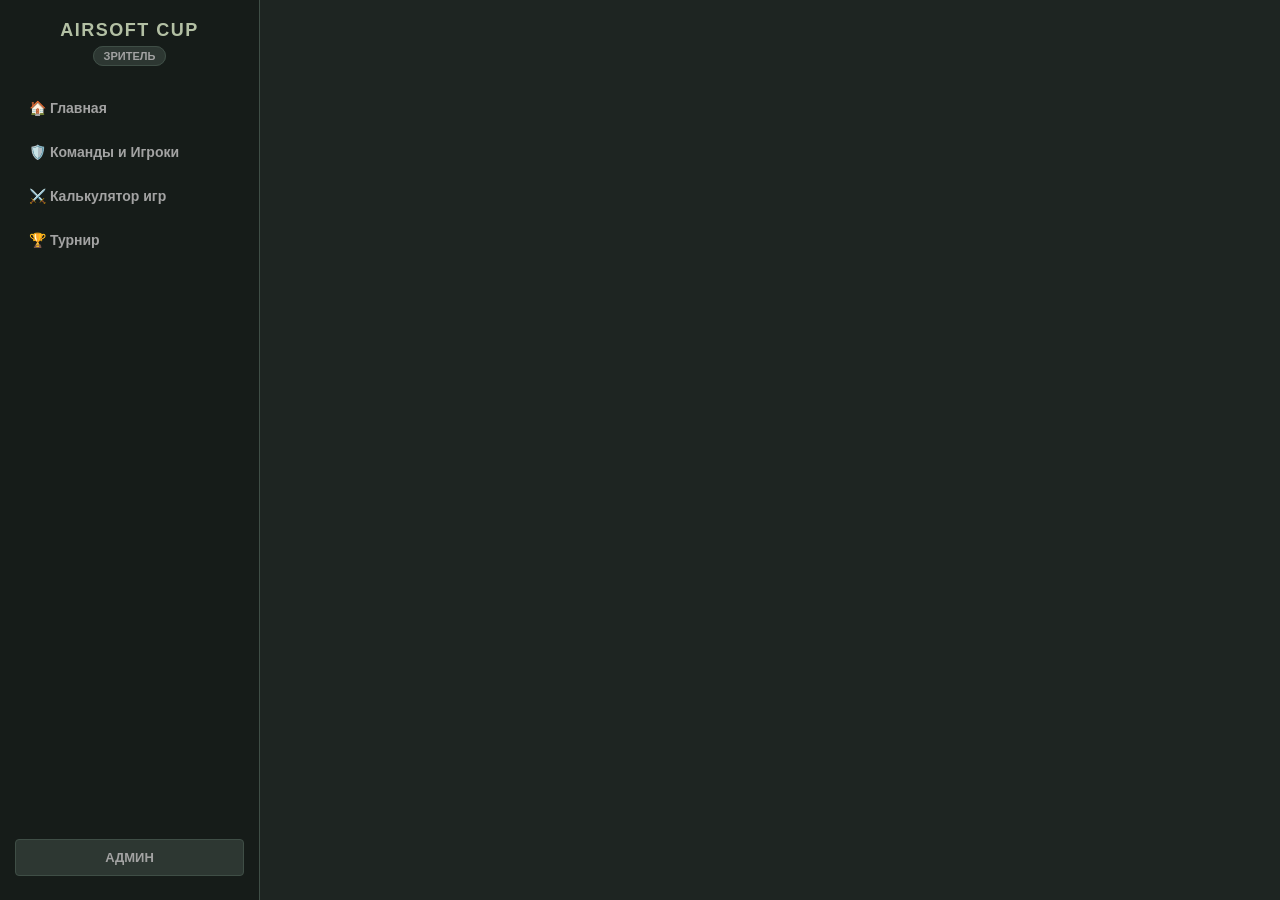
<file: index.html>
﻿<!DOCTYPE html>
<html lang="ru">
<head>
    <meta charset="UTF-8">
    <meta name="viewport" content="width=device-width, initial-scale=1.0, maximum-scale=1.0, user-scalable=no">
    <title>Страйкбол: Турнирный Менеджер</title>
    <link rel="stylesheet" href="style.css">
</head>
<body>

    <!-- ГЛАВНЫЙ КОНТЕЙНЕР ПРИЛОЖЕНИЯ -->
    <div class="app-layout">
        
        <!-- ЛЕВОЕ НАВИГАЦИОННОЕ МЕНЮ -->
        <div class="side-navigation">
            <div class="nav-header">
                <h2>AIRSOFT CUP</h2>
                <div class="role-badge-container">
                    <span id="adminStatusText">Зритель</span>
                </div>
            </div>
            
            <div class="menu-group">
                <button class="menu-item active" onclick="switchTab('main-tab', this)">🏠 Главная</button>
                <button class="menu-item" onclick="switchTab('rating-tab', this)">🛡️ Команды и Игроки</button>
                <button class="menu-item" onclick="switchTab('matches-tab', this)">⚔️ Калькулятор игр</button>
                <!-- ТУРНИР ВСТРОЕН В МЕНЮ КАК ВКЛАДКА -->
                <button class="menu-item" onclick="switchTab('bracket-tab', this); loadTournamentData();">🏆 Турнир</button>
            </div>

            <div class="nav-footer">
                <button id="authBtn" onclick="handleAuthClick()">Админ</button>
            </div>
        </div>

        <!-- ЦЕНТРАЛЬНЫЙ БЛОК КОНТЕНТА -->
        <div class="main-content-area">
            
            <!-- ВКЛАДКА 1: ГЛАВНАЯ СТРАНИЦА -->
            <div id="main-tab" class="tab-content">
                <h1>О проекте</h1>
                <div class="full-section text-content-card">
                    <p>Добро пожаловать в <strong>Страйкбольный Турнирный Менеджер</strong> — специализированную экосистему для автоматизации учета результатов, ведения рейтингов и контроля тактических ограничений на военно-тактических соревнованиях.</p>
                    
                    <h3>Назначение системы:</h3>
                    <ul>
                        <li>✓ Автоматический расчет турнирных очков кругового этапа.</li>
                        <li>✓ Живой подсчет индивидуального K/D (Kill/Death Ratio) бойцов.</li>
                        <li>✓ Учет уникальных ролей с жестким лимитом специалистов в команде.</li>
                        <li>✓ Интерактивное сквозное онлайн-табло кубка с автогенерацией финалов.</li>
                    </ul>

                    <div class="authors-block">
                        <h3>Разработчики проекта:</h3>
                        <div class="author-badge">
                            <span class="author-icon">⚡</span>
                            <div>
                                <div class="author-name">Эдгар</div>
                                <div class="author-callsign">Позывной: <b>Axelon</b></div>
                            </div>
                        </div>
                        <div class="author-badge">
                            <span class="author-icon">🛠️</span>
                            <div>
                                <div class="author-name">Сергей</div>
                                <div class="author-callsign">Позывной: <b>Мастер</b></div>
                            </div>
                        </div>
                    </div>
                </div>
            </div>
                        <!-- ВКЛАДКА 4: ТУРНИР (КРУГОВОЙ ОТБОР НА 4 КОМАНДЫ + ПЛЕЙ-ОФФ) -->
            <div id="bracket-tab" class="tab-content">
                <h1>Tactical Tournament Board</h1>
                <p class="info-text">Выберите 4 команды справа. Сетка отборочного тура сформируется автоматически.</p>
                
                <div style="width:100%; display:flex; justify-content: space-between; margin-bottom:15px; gap: 10px;">
                    <button onclick="loadTournamentData()" style="background:#4a5d52; color:white; border:none; padding:8px 15px; font-weight:bold; cursor:pointer; border-radius:4px; width: auto;">🔄 Обновить сетку</button>
                    <button onclick="clearBracketTables()" class="clear-btn admin-only" style="margin: 0; width: auto; padding: 8px 15px;">❌ Очистить весь турнир</button>
                </div>

                <!-- ДВУХКОЛОНОЧНЫЙ МАКЕТ: СЕТКА СЛЕВА, УПРАВЛЕНИЕ КОМАНДАМИ СПРАВА -->
                <div class="tournament-layout-wrapper">
                    
                    <!-- ЛЕВАЯ КОЛОНКА: СЕТКА МАТЧЕЙ -->
                    <div class="bracket-row-layout">
                        
                        <!-- ОТБОР: ТУР 1 -->
                        <div class="stage-column">
                            <div class="group-title">Отборочный тур — Тур 1</div>
                            <!-- Игра 1: A vs B -->
                            <div class="matchup-card">
                                <div class="team-row admin-controls"><span class="slot-lbl">A:</span><input type="text" id="select-ga1-t1" readonly><input type="number" id="score-ga1-t1" placeholder="0" onchange="saveSelectionToCloud('ga1', 1)"></div>
                                <div class="team-row admin-controls"><span class="slot-lbl">B:</span><input type="text" id="select-ga1-t2" readonly><input type="number" id="score-ga1-t2" placeholder="0" onchange="saveSelectionToCloud('ga1', 2)"></div>
                                <div class="team-row viewer-row"><span class="viewer-text" id="view-ga1-t1">Команда A</span><span class="viewer-score-box" id="score-view-ga1-t1">-</span></div>
                                <div class="team-row viewer-row"><span class="viewer-text" id="view-ga1-t2">Команда B</span><span class="viewer-score-box" id="score-view-ga1-t2">-</span></div>
                                <button class="action-btn admin-controls" id="btn-ga1" onclick="executeCupMatch('ga1')">Записать матч</button>
                            </div>
                            <!-- Игра 2: C vs D -->
                            <div class="matchup-card">
                                <div class="team-row admin-controls"><span class="slot-lbl">C:</span><input type="text" id="select-ga2-t1" readonly><input type="number" id="score-ga2-t1" placeholder="0" onchange="saveSelectionToCloud('ga2', 1)"></div>
                                <div class="team-row admin-controls"><span class="slot-lbl">D:</span><input type="text" id="select-ga2-t2" readonly><input type="number" id="score-ga2-t2" placeholder="0" onchange="saveSelectionToCloud('ga2', 2)"></div>
                                <div class="team-row viewer-row"><span class="viewer-text" id="view-ga2-t1">Команда C</span><span class="viewer-score-box" id="score-view-ga2-t1">-</span></div>
                                <div class="team-row viewer-row"><span class="viewer-text" id="view-ga2-t2">Команда D</span><span class="viewer-score-box" id="score-view-ga2-t2">-</span></div>
                                <button class="action-btn admin-controls" id="btn-ga2" onclick="executeCupMatch('ga2')">Записать матч</button>
                            </div>
                        </div>

                        <!-- ОТБОР: ТУР 2 -->
                        <div class="stage-column">
                            <div class="group-title">Отборочный тур — Тур 2</div>
                            <!-- Игра 3: A vs C -->
                            <div class="matchup-card">
                                <div class="team-row admin-controls"><span class="slot-lbl">A:</span><input type="text" id="select-gb1-t1" readonly><input type="number" id="score-gb1-t1" placeholder="0" onchange="saveSelectionToCloud('gb1', 1)"></div>
                                <div class="team-row admin-controls"><span class="slot-lbl">C:</span><input type="text" id="select-gb1-t2" readonly><input type="number" id="score-gb1-t2" placeholder="0" onchange="saveSelectionToCloud('gb1', 2)"></div>
                                <div class="team-row viewer-row"><span class="viewer-text" id="view-gb1-t1">Команда A</span><span class="viewer-score-box" id="score-view-gb1-t1">-</span></div>
                                <div class="team-row viewer-row"><span class="viewer-text" id="view-gb1-t2">Команда C</span><span class="viewer-score-box" id="score-view-gb1-t2">-</span></div>
                                <button class="action-btn admin-controls" id="btn-gb1" onclick="executeCupMatch('gb1')">Записать матч</button>
                            </div>
                            <!-- Игра 4: B vs D -->
                            <div class="matchup-card">
                                <div class="team-row admin-controls"><span class="slot-lbl">B:</span><input type="text" id="select-gb2-t1" readonly><input type="number" id="score-gb2-t1" placeholder="0" onchange="saveSelectionToCloud('gb2', 1)"></div>
                                <div class="team-row admin-controls"><span class="slot-lbl">D:</span><input type="text" id="select-gb2-t2" readonly><input type="number" id="score-gb2-t2" placeholder="0" onchange="saveSelectionToCloud('gb2', 2)"></div>
                                <div class="team-row viewer-row"><span class="viewer-text" id="view-gb2-t1">Команда B</span><span class="viewer-score-box" id="score-view-gb2-t1">-</span></div>
                                <div class="team-row viewer-row"><span class="viewer-text" id="view-gb2-t2">Команда D</span><span class="viewer-score-box" id="score-view-gb2-t2">-</span></div>
                                <button class="action-btn admin-controls" id="btn-gb2" onclick="executeCupMatch('gb2')">Записать матч</button>
                            </div>
                        </div>

                        <!-- ОТБОР: ТУР 3 -->
                        <div class="stage-column">
                            <div class="group-title">Отборочный тур — Тур 3</div>
                            <!-- Игра 5: A vs D -->
                            <div class="matchup-card">
                                <div class="team-row admin-controls"><span class="slot-lbl">A:</span><input type="text" id="select-gc1-t1" readonly><input type="number" id="score-gc1-t1" placeholder="0" onchange="saveSelectionToCloud('gc1', 1)"></div>
                                <div class="team-row admin-controls"><span class="slot-lbl">D:</span><input type="text" id="select-gc1-t2" readonly><input type="number" id="score-gc1-t2" placeholder="0" onchange="saveSelectionToCloud('gc1', 2)"></div>
                                <div class="team-row viewer-row"><span class="viewer-text" id="view-gc1-t1">Команда A</span><span class="viewer-score-box" id="score-view-gc1-t1">-</span></div>
                                <div class="team-row viewer-row"><span class="viewer-text" id="view-gc1-t2">Команда D</span><span class="viewer-score-box" id="score-view-gc1-t2">-</span></div>
                                <button class="action-btn admin-controls" id="btn-gc1" onclick="executeCupMatch('gc1')">Записать матч</button>
                            </div>
                            <!-- Игра 6: B vs C -->
                            <div class="matchup-card">
                                <div class="team-row admin-controls"><span class="slot-lbl">B:</span><input type="text" id="select-gc2-t1" readonly><input type="number" id="score-gc2-t1" placeholder="0" onchange="saveSelectionToCloud('gc2', 1)"></div>
                                <div class="team-row admin-controls"><span class="slot-lbl">C:</span><input type="text" id="select-gc2-t2" readonly><input type="number" id="score-gc2-t2" placeholder="0" onchange="saveSelectionToCloud('gc2', 2)"></div>
                                <div class="team-row viewer-row"><span class="viewer-text" id="view-gc2-t1">Команда B</span><span class="viewer-score-box" id="score-view-gc2-t1">-</span></div>
                                <div class="team-row viewer-row"><span class="viewer-text" id="view-gc2-t2">Команда C</span><span class="viewer-score-box" id="score-view-gc2-t2">-</span></div>
                                <button class="action-btn admin-controls" id="btn-gc2" onclick="executeCupMatch('gc2')">Записать матч</button>
                            </div>
                        </div>
                        <!-- ПОЛУФИНАЛЫ -->
                        <div class="stage-column">
                            <div class="group-title" style="background: #3f4e46;">Полуфиналы</div>
                            <!-- Полуфинал 1: 1 место против 2 места -->
                            <div class="matchup-card" style="border-color: #556b2f;">
                                <div class="sf-tag">ПФ 1 (1 место vs 2 место)</div>
                                <div class="team-row admin-controls"><span class="slot-lbl">#1:</span><input type="text" id="select-sf1-t1" readonly><input type="number" id="score-sf1-t1" placeholder="0" onchange="saveSelectionToCloud('sf1', 1)"></div>
                                <div class="team-row admin-controls"><span class="slot-lbl">#2:</span><input type="text" id="select-sf1-t2" readonly><input type="number" id="score-sf1-t2" placeholder="0" onchange="saveSelectionToCloud('sf1', 2)"></div>
                                <div class="team-row viewer-row"><span class="viewer-text" id="view-sf1-t1">1-е место отбора</span><span class="viewer-score-box" id="score-view-sf1-t1">-</span></div>
                                <div class="team-row viewer-row"><span class="viewer-text" id="view-sf1-t2">2-е место отбора</span><span class="viewer-score-box" id="score-view-sf1-t2">-</span></div>
                                <button class="action-btn admin-controls" id="btn-sf1" onclick="executeCupMatch('sf1')">Записать матч</button>
                            </div>
                            <!-- Полуфинал 2: 3 место против 4 места -->
                            <div class="matchup-card" style="border-color: #556b2f;">
                                <div class="sf-tag">ПФ 2 (3 место vs 4 место)</div>
                                <div class="team-row admin-controls"><span class="slot-lbl">#3:</span><input type="text" id="select-sf2-t1" readonly><input type="number" id="score-sf2-t1" placeholder="0" onchange="saveSelectionToCloud('sf2', 1)"></div>
                                <div class="team-row admin-controls"><span class="slot-lbl">#4:</span><input type="text" id="select-sf2-t2" readonly><input type="number" id="score-sf2-t2" placeholder="0" onchange="saveSelectionToCloud('sf2', 2)"></div>
                                <div class="team-row viewer-row"><span class="viewer-text" id="view-sf2-t1">3-е место отбора</span><span class="viewer-score-box" id="score-view-sf2-t1">-</span></div>
                                <div class="team-row viewer-row"><span class="viewer-text" id="view-sf2-t2">4-е место отбора</span><span class="viewer-score-box" id="score-view-sf2-t2">-</span></div>
                                <button class="action-btn admin-controls" id="btn-sf2" onclick="executeCupMatch('sf2')">Записать матч</button>
                            </div>
                        </div>

                        <!-- ФИНАЛЫ -->
                        <div class="stage-column">
                            <div class="group-title" style="background: #343a40;">Финальные матчи</div>
                            <!-- Игра за 3 место: проигравшие в ПФ1 и ПФ2 -->
                            <div class="matchup-card" style="border-color: #4a5d52;">
                                <div class="sf-tag" style="color: #a3a3a3;">Матч за Бронзу (3-е место)</div>
                                <div class="team-row admin-controls"><span class="slot-lbl">Пр1:</span><input type="text" id="select-m3-t1" readonly><input type="number" id="score-m3-t1" placeholder="0" onchange="saveSelectionToCloud('m3', 1)"></div>
                                <div class="team-row admin-controls"><span class="slot-lbl">Пр2:</span><input type="text" id="select-m3-t2" readonly><input type="number" id="score-m3-t2" placeholder="0" onchange="saveSelectionToCloud('m3', 2)"></div>
                                <div class="team-row viewer-row"><span class="viewer-text" id="view-m3-t1">Проигравший ПФ 1</span><span class="viewer-score-box" id="score-view-m3-t1">-</span></div>
                                <div class="team-row viewer-row"><span class="viewer-text" id="view-m3-t2">Проигравший ПФ 2</span><span class="viewer-score-box" id="score-view-m3-t2">-</span></div>
                                <button class="action-btn admin-controls" id="btn-m3" onclick="executeCupMatch('m3')">Записать матч</button>
                            </div>
                            <!-- Гранд-Финал: победители ПФ1 и ПФ2 -->
                            <div class="matchup-card" style="border-color: #d97706;">
                                <div class="sf-tag" style="color: #eccc68;">Гранд-Финал (1-е место)</div>
                                <div class="team-row admin-controls"><span class="slot-lbl">Поб1:</span><input type="text" id="select-gf-t1" readonly><input type="number" id="score-gf-t1" placeholder="0" onchange="saveSelectionToCloud('gf', 1)"></div>
                                <div class="team-row admin-controls"><span class="slot-lbl">Поб2:</span><input type="text" id="select-gf-t2" readonly><input type="number" id="score-gf-t2" placeholder="0" onchange="saveSelectionToCloud('gf', 2)"></div>
                                <div class="team-row viewer-row"><span class="viewer-text" id="view-gf-t1">Победитель ПФ 1</span><span class="viewer-score-box" id="score-view-gf-t1">-</span></div>
                                <div class="team-row viewer-row"><span class="viewer-text" id="view-gf-t2">Победитель ПФ 2</span><span class="viewer-score-box" id="score-view-gf-t2">-</span></div>
                                <button class="action-btn admin-controls" id="btn-gf" onclick="executeCupMatch('gf')">Записать матч</button>
                            </div>
                        </div>
                    </div> <!-- Конец .bracket-row-layout -->

                    <!-- ПРАВАЯ КОЛОНКА: СЛОТЫ РАСПРЕДЕЛЕНИЯ КОМАНД A, B, C, D -->
                    <div class="tournament-sidebar-panel admin-only">
                        <div class="sidebar-header">⚙️ Назначение слотов</div>
                        <p class="sidebar-info-text">Выберите четыре команды для автоматического построения сетки:</p>
                        
                        <div class="slot-input-group">
                            <label>Команда A</label>
                            <select id="slot-team-A" onchange="saveSlotsToCloud()"></select>
                        </div>
                        <div class="slot-input-group">
                            <label>Команда B</label>
                            <select id="slot-team-B" onchange="saveSlotsToCloud()"></select>
                        </div>
                        <div class="slot-input-group">
                            <label>Команда C</label>
                            <select id="slot-team-C" onchange="saveSlotsToCloud()"></select>
                        </div>
                        <div class="slot-input-group">
                            <label>Команда D</label>
                            <select id="slot-team-D" onchange="saveSlotsToCloud()"></select>
                        </div>
                    </div>
                </div> <!-- Конец .tournament-layout-wrapper -->

                <!-- НИЖНЯЯ ПАНЕЛЬ ИТОГОВ И ЖИВЫХ ОЧКОВ КУБКА -->
                <div class="bottom-results-layout">
                    <div class="bottom-section">
                        <h3 style="color: #b3c0a4; font-size: 14px;">📊 Очки команд в отборочном туре</h3>
                        <ul id="cupGroupLeaderboard" class="cup-table-list">
                            <li style="background:transparent; text-align:center; color:#a3a3a3; padding:10px;">Назначьте команды и сыграйте матчи для расчета очков</li>
                        </ul>
                    </div>

                    <div class="bottom-section" style="border-color: #d97706;">
                        <h3 style="color: #b3c0a4; font-size: 14px;">🏆 Пьедестал почета кубка</h3>
                        <div class="podium-box-row">
                            <div class="place-box place-1">
                                <div class="place-lbl">1 Место</div>
                                <div class="place-team" id="podium-1">🥇 Ожидание...</div>
                            </div>
                            <div class="place-box place-2">
                                <div class="place-lbl">2 Место</div>
                                <div class="place-team" id="podium-2">🥈 Ожидание...</div>
                            </div>
                            <div class="place-box place-3">
                                <div class="place-lbl">3 Место</div>
                                <div class="place-team" id="podium-3">🥉 Ожидание...</div>
                            </div>
                        </div>
                    </div>
                </div>
            </div> <!-- Закрываем #bracket-tab -->


            <!-- ВКЛАДКА 2: РЕЙТИНГ И УПРАВЛЕНИЕ -->
            <div id="rating-tab" class="tab-content">
                <h1>Управление турниром</h1>
                <div class="container">
                    <!-- УПРАВЛЕНИЕ КОМАНДАМИ -->
                    <div class="section">
                        <h2>Команды и Рейтинг</h2>
                        <div class="form-group admin-only">
                            <input type="text" id="teamName" placeholder="Название команды">
                            <button onclick="addTeam()">Добавить команду</button>
                        </div>
                        
                        <div class="stats-header">
                            <span class="hdr-rank">№</span>
                            <span class="hdr-team">Команда</span>
                            <span class="hdr-stats">В-Н-П</span>
                            <span class="hdr-score">Очки</span>
                            <span class="hdr-action admin-only-cell"></span>
                        </div>
                        <ul id="teamsList"></ul>
                    </div>

                    <!-- УПРАВЛЕНИЕ ИГРОКАМИ -->
                    <div class="section">
                        <h2>Игроки и Роли</h2>
                        <div class="form-group admin-only">
                            <input type="text" id="playerName" placeholder="Имя нового игрока">
                            <button onclick="addPlayer()">Добавить игрока</button>
                        </div>
                        <ul id="playersList"></ul>
                    </div>
                </div>
            </div>
            <!-- ВКЛАДКА 3: РЕЗУЛЬТАТЫ И КАЛЬКУЛЯТОР -->
            <div id="matches-tab" class="tab-content">
                <h1 id="matchSectionTitle">Результаты матчей</h1>
                <div class="full-section">
                    <p class="info-text">Правила начисления: Победа = 2 очка, Ничья = 1 очко, Поражение = 0 очков.</p>
                    
                    <div class="match-scoreboard-row admin-only-flex">
                        <div class="scoreboard-team left-side">
                            <div class="team-logo-box" id="logo-match-1">★</div>
                            <select id="matchTeam1" onchange="updateMatchLogos()"></select>
                        </div>
                        
                        <div class="scoreboard-score-block">
                            <input type="number" id="score1" class="score-input" placeholder="0" min="0">
                            <span class="vs-label">вс</span>
                            <input type="number" id="score2" class="score-input" placeholder="0" min="0">
                        </div>
                        
                        <div class="scoreboard-team right-side">
                            <select id="matchTeam2" onchange="updateMatchLogos()"></select>
                            <div class="team-logo-box" id="logo-match-2">★</div>
                        </div>
                    </div>
                    
                    <button onclick="recordMatch()" class="save-match-btn admin-only">Записать игру</button>
                    
                    <h2 class="history-title">История игр</h2>
                    <div id="historyList"></div>
                    <button onclick="clearHistory()" class="clear-btn admin-only">Очистить историю игр</button>
                </div>
            </div>

        </div> <!-- Закрываем .main-content-area -->
    </div> <!-- Закрываем .app-layout -->
    <!-- МОДАЛЬНОЕ ОКНО АВТОРИЗАЦИИ АДМИНИСТРАТОРА -->
    <div id="authModal" class="modal">
        <div class="modal-content">
            <h3>Вход в панель админа</h3>
            <div class="form-group">
                <input type="text" id="authLogin" placeholder="Логин">
                <input type="password" id="authPassword" placeholder="Пароль">
                <button onclick="submitLogin()" style="margin-top: 10px;">Войти</button>
            </div>
            <button onclick="closeAuthModal()" class="close-modal-btn">Отмена</button>
        </div>
    </div>

    <!-- МОДАЛЬНОЕ ОКНО ДЛЯ ЛОГОТИПОВ КОМАНД -->
    <div id="logoModal" class="modal">
        <div class="modal-content">
            <h3 id="modalTeamName">Управление логотипом</h3>
            <div id="modalAddArea">
                <input type="text" id="newLogoUrl" placeholder="Вставьте ссылку на картинку или имя файла">
                <button onclick="saveModalLogo()">Добавить логотип</button>
            </div>
            <div id="modalEditArea" style="display: none;">
                <input type="text" id="editLogoUrl" placeholder="Новая ссылка на картинку">
                <div class="modal-btn-row">
                    <button onclick="saveModalLogo()" style="background: #d97706;">Изменить</button>
                    <button onclick="deleteModalLogo()" style="background: #991b1b; color: white;">Удалить логотип</button>
                </div>
            </div>
            <button onclick="closeModal()" class="close-modal-btn">Закрыть</button>
        </div>
    </div>

    <!-- МОДАЛЬНОЕ ОКНО ДЛЯ СТАТИСТИКИ ИГРОКОВ -->
    <div id="playerStatsModal" class="modal">
        <div class="modal-content">
            <h3 id="modalPlayerName">Статистика бойца</h3>
            
            <div class="stat-control-row">
                <span>Убийства (K):</span>
                <input type="number" id="input-kills" min="0" style="width: 80px; text-align: center; margin: 0;">
            </div>
            
            <div class="stat-control-row">
                <span>Смерти (D):</span>
                <input type="number" id="input-deaths" min="0" style="width: 80px; text-align: center; margin: 0;">
            </div>
            
            <div class="stat-control-row">
                <span>Воскрешения (Медик):</span>
                <input type="number" id="input-revives" min="0" style="width: 80px; text-align: center; margin: 0;">
            </div>
            
            <div class="stat-control-row">
                <span>Подрывы (Инженер):</span>
                <input type="number" id="input-bombs" min="0" style="width: 80px; text-align: center; margin: 0;">
            </div>
            
            <div class="modal-btn-row" style="margin-top: 20px;">
                <button id="modalStatSaveBtn" onclick="savePlayerStats()" style="background: #d97706;">Сохранить</button>
                <button id="modalStatCancelBtn" onclick="closePlayerModal()" style="background: #4a5d52; color: #e2e8f0;">Отмена</button>
            </div>
        </div>
    </div>

    <!-- МОДАЛЬНОЕ ОКНО ДЛЯ ВЫБОРА РОЛИ ИГРОКА -->
    <div id="playerRoleModal" class="modal">
        <div class="modal-content">
            <h3 id="roleModalTitle">Выбор роли бойца</h3>
            <p class="info-text">В одной команде может быть только один Командир, Медик и Инженер.</p>
            <div class="form-group">
                <select id="modalRoleSelect">
                    <option value="Штурмовик">Штурмовик (Патроны)</option>
                    <option value="Командир">Командир (Звезда)</option>
                    <option value="Медик">Медик (Крест)</option>
                    <option value="Инженер">Инженер (Ключ)</option>
                </select>
                <button onclick="savePlayerRole()" style="margin-top: 10px;">Сохранить роль</button>
            </div>
            <button onclick="closeRoleModal()" class="close-modal-btn">Отмена</button>
        </div>
    </div>

     <!-- Загрузка скриптов -->
 <script src="supabase-connect.js"></script>
 <script src="config.js"></script>
 <script src="teams-manager.js"></script>
 <script src="players-manager.js"></script>
 
 <!-- Разделенный блок турнирной доски -->
 <script src="tournament-slots.js"></script>
 <script src="tournament-loader.js"></script>
 <script src="tournament-matches.js"></script>
 <script src="main-renderer.js"></script>
</body>
</html>
</file>
<file: style.css>
body {
    font-family: 'Segoe UI', Tahoma, Geneva, Verdana, sans-serif;
    background: #1e2522;
    color: #e2e8f0;
    margin: 0;
    padding: 0;
}

/* ГЛАВНАЯ СЕТКА ПРИЛОЖЕНИЯ В СТИЛЕ ВК */
.app-layout {
    display: flex;
    min-height: 100vh;
}

/* БОКОВАЯ НАВИГАЦИОННАЯ ПАНЕЛЬ */
.side-navigation {
    width: 260px;
    background: #161c19;
    border-right: 1px solid #3f4e46;
    display: flex;
    flex-direction: column;
    justify-content: space-between;
    flex-shrink: 0;
    position: sticky;
    top: 0;
    height: 100vh;
    box-sizing: border-box;
    padding: 20px 15px;
}

.nav-header h2 {
    color: #b3c0a4;
    font-size: 18px;
    margin: 0 0 5px 0;
    letter-spacing: 1.5px;
    text-align: center;
}

.role-badge-container {
    margin-bottom: 25px;
    text-align: center;
}

#adminStatusText {
    background: #2d3732;
    padding: 3px 10px;
    border-radius: 12px;
    font-size: 11px;
    font-weight: bold;
    color: #a3a3a3;
    text-transform: uppercase;
    border: 1px solid #3f4e46;
}

body.is-admin #adminStatusText {
    color: #d97706;
    border-color: #d97706;
}

.menu-group {
    display: flex;
    flex-direction: column;
    gap: 6px;
    flex: 1;
}

.menu-item {
    width: 100%;
    text-align: left;
    padding: 11px 14px;
    background: transparent;
    border: none;
    color: #a3a3a3;
    font-size: 14px;
    font-weight: 600;
    text-transform: none;
    border-radius: 6px;
    transition: all 0.15s ease;
    margin: 0;
}

.menu-item:hover {
    background: #1e2522;
    color: #e2e8f0;
}

.menu-item.active {
    background: #4a5d52;
    color: #ffffff;
}

.menu-item.bracket-link-btn {
    background: #1a221e;
    color: #b3c0a4;
    border: 1px dashed #3f4e46;
    margin-top: 15px;
}

.menu-item.bracket-link-btn:hover {
    background: #556b2f;
    color: #fff;
    border-color: #556b2f;
}

#authBtn {
    background: #2d3732;
    color: #a3a3a3;
    border: 1px solid #3f4e46;
    padding: 10px;
    font-size: 13px;
}

#authBtn:hover {
    background: #991b1b;
    color: white;
    border-color: #991b1b;
}

body.is-admin #authBtn:hover {
    background: #991b1b;
}

/* ЦЕНТРАЛЬНАЯ ОБЛАСТЬ С КОНТЕНТОМ */
.main-content-area {
    flex: 1;
    padding: 25px 30px;
    box-sizing: border-box;
    overflow-y: auto;
}

/* УПРАВЛЕНИЕ ОТОБРАЖЕНИЕМ ВКЛАДОК */
.tab-content {
    display: none;
}

.tab-content.active {
    display: block;
}

/* КАРТОЧКА С ТЕКСТОМ НА ГЛАВНОЙ */
.text-content-card {
    line-height: 1.6;
    font-size: 15px;
}

.text-content-card ul {
    margin: 15px 0;
    padding-left: 5px;
}

.text-content-card li {
    margin-bottom: 8px;
    color: #b3c0a4;
}

/* БЛОК АВТОРОВ */
.authors-block {
    margin-top: 30px;
    border-top: 1px dashed #3f4e46;
    padding-top: 20px;
}

.author-badge {
    display: flex;
    align-items: center;
    gap: 12px;
    background: #161c19;
    padding: 12px 15px;
    border-radius: 6px;
    margin-top: 10px;
    border: 1px solid #3f4e46;
    max-width: 320px;
}

.author-icon {
    font-size: 20px;
    background: #2d3732;
    width: 36px;
    height: 36px;
    display: flex;
    align-items: center;
    justify-content: center;
    border-radius: 4px;
}

.author-name {
    font-weight: bold;
    font-size: 15px;
    color: #ffffff;
}

.author-callsign {
    font-size: 12px;
    color: #a3a3a3;
}

.author-callsign b {
    color: #d97706;
}
/* БАЗОВЫЕ СТИЛИ СЕКЦИЙ И ФОРМ */
h1, h2, h3 {
    color: #b3c0a4;
    text-transform: uppercase;
    letter-spacing: 1px;
    margin-top: 0;
}

h1 {
    border-bottom: 2px solid #556b2f;
    padding-bottom: 10px;
    font-size: 22px;
}

.container {
    display: flex;
    flex-wrap: wrap;
    gap: 15px;
}

.section {
    background: #2d3732;
    padding: 15px;
    border-radius: 6px;
    flex: 1;
    min-width: 300px;
    border: 1px solid #3f4e46;
}

.full-section {
    background: #2d3732;
    padding: 15px;
    border-radius: 6px;
    border: 1px solid #3f4e46;
}

input, select, button {
    padding: 12px;
    margin: 4px 0;
    width: 100%;
    box-sizing: border-box;
    border-radius: 4px;
    border: 1px solid #4a5d52;
    background: #1a221e;
    color: #f1f2f6;
    font-size: 15px;
}

input:focus, select:focus {
    outline: none;
    border-color: #d97706;
}

button {
    background: #d97706;
    color: #1e2522;
    font-weight: bold;
    cursor: pointer;
    text-transform: uppercase;
    transition: background 0.2s;
}

button:hover { 
    background: #f59e0b; 
}

.delete-btn {
    background: #991b1b;
    color: white;
    border: none;
    padding: 8px 12px;
    cursor: pointer;
    border-radius: 4px;
    width: auto;
    font-size: 13px;
}

.delete-btn:hover { 
    background: #dc2626; 
}

.stats-btn {
    background: #4a5d52;
    color: #e2e8f0;
    border: none;
    padding: 8px 12px;
    cursor: pointer;
    border-radius: 4px;
    width: auto;
    font-size: 14px;
}

.stats-btn:hover { 
    background: #556b2f; 
}

.clear-btn {
    background: #991b1b;
    color: white;
    margin-top: 20px;
    width: 100%;
}

ul { 
    list-style: none; 
    padding: 0; 
}

/* УПРАВЛЕНИЕ ВИДИМОСТЬЮ ДЛЯ ЗРИТЕЛЯ И АДМИНА */
.admin-only, .admin-only-flex, .admin-only-cell {
    display: none !important; 
}
body.is-admin .admin-only { 
    display: block !important; 
}
body.is-admin .admin-only-flex { 
    display: flex !important; 
}
body.is-admin .admin-only-cell { 
    display: table-cell !important; 
}

/* СЕТКА СТАТИСТИКИ КОМАНД */
.stats-header, .team-row-item {
    display: grid;
    grid-template-columns: 30px 3fr 1.2fr 1fr;
    align-items: center;
    gap: 4px;
    padding: 10px 6px;
    border-radius: 4px;
    font-size: 13px;
}

body.is-admin .stats-header, body.is-admin .team-row-item {
    grid-template-columns: 30px 3fr 1.2fr 1fr 45px;
}

.stats-header {
    background: #1a221e;
    color: #b3c0a4;
    font-weight: bold;
    margin-top: 15px;
    border: 1px solid #3f4e46;
    text-align: center;
}

.hdr-team { 
    text-align: left; 
    padding-left: 44px; 
}

#teamsList > li {
    background: #232d28;
    margin-bottom: 6px;
    border-left: 3px solid #556b2f;
    border-radius: 4px;
}

.team-row-item {
    text-align: center; 
}

#playersList li {
    display: flex;
    justify-content: space-between;
    align-items: center;
    background: #232d28;
    margin-bottom: 6px;
    border-left: 3px solid #556b2f;
    padding: 10px;
    border-radius: 4px;
}

.team-main-cell { 
    display: flex; 
    align-items: center; 
    gap: 8px; 
    text-align: left; 
}

.team-name-text {
    font-weight: bold;
    overflow: hidden;
    text-overflow: ellipsis;
    white-space: nowrap;
    max-width: 110px;
    cursor: pointer;
}

.team-name-text:hover { 
    color: #d97706; 
}

.team-roster-box {
    display: none;
    background: #1a221e;
    margin: 0 10px 10px 10px;
    padding: 10px;
    border-radius: 4px;
    border: 1px dashed #4a5d52;
    text-align: left;
    font-size: 12px;
}

.team-roster-box.active { 
    display: block; 
}

.roster-title { 
    color: #b3c0a4; 
    font-weight: bold; 
    margin-bottom: 6px; 
    text-transform: uppercase; 
    font-size: 11px; 
}

.roster-member-item { 
    display: flex; 
    align-items: center; 
    gap: 6px; 
    padding: 6px 0; 
    border-bottom: 1px solid #2d3732; 
}

.team-logo-box {
    width: 32px; 
    height: 32px; 
    background: #1a221e; 
    border: 1px solid #4a5d52;
    border-radius: 4px; 
    display: inline-flex; 
    align-items: center; 
    justify-content: center;
    font-size: 14px; 
    color: #b3c0a4; 
    overflow: hidden; 
    flex-shrink: 0;
}

#teamsList .team-logo-box { 
    cursor: pointer; 
}

body:not(.is-admin) #teamsList .team-logo-box {
    cursor: default; 
}

.team-logo-box img { 
    width: 100%; 
    height: 100%; 
    object-fit: cover; 
}

.role-icon-svg { 
    width: 16px; 
    height: 16px; 
    fill: #ffffff; 
    margin-left: 6px; 
    vertical-align: middle; 
    display: inline-block; 
}

.player-name-clickable { 
    font-weight: bold; 
    display: inline-flex; 
    align-items: center; 
}

body.is-admin .player-name-clickable { 
    cursor: pointer; 
}

body.is-admin .player-name-clickable:hover { 
    color: #d97706; 
}

.rank-badge { 
    background: #556b2f; 
    color: white; 
    font-weight: bold; 
    padding: 4px 0; 
    border-radius: 4px;
    font-size: 13px; 
    width: 100%; 
    text-align: center; 
}

.player-meta-box { 
    display: flex; 
    flex-direction: column; 
    gap: 2px; 
}

.player-mini-stats { 
    font-size: 11px; 
    color: #a3a3a3; 
    font-family: monospace; 
}

/* КАЛЬКУЛЯТОР МАТЧЕЙ */
.match-scoreboard-row {
    display: flex; 
    align-items: center; 
    justify-content: space-between; 
    gap: 15px;
    margin: 25px 0; 
    background: #1a221e; 
    padding: 15px; 
    border-radius: 6px; 
    border: 1px solid #3f4e46;
}

.scoreboard-team { 
    display: flex; 
    align-items: center; 
    gap: 10px; 
    flex: 2; 
}

.scoreboard-team.left-side { 
    justify-content: flex-start; 
}

.scoreboard-team.right-side { 
    justify-content: flex-end; 
}

.scoreboard-team select { 
    max-width: 180px; 
    margin: 0; 
}

.scoreboard-score-block { 
    display: flex; 
    align-items: center; 
    justify-content: center; 
    gap: 10px; 
    flex: 1; 
}

.score-input { 
    width: 65px; 
    display: inline-block; 
    text-align: center; 
    font-size: 20px; 
    font-weight: bold;
    background: #2d3732; 
    border: 1px solid #d97706; 
    margin: 0; 
}

.vs-label { 
    font-weight: bold; 
    color: #d97706; 
    text-transform: uppercase; 
    font-size: 14px; 
}

.save-match-btn { 
    max-width: 320px; 
    display: block; 
    margin: 20px auto; 
}

/* ИСТОРИЯ ИГР КРУГОВОГО ЭТАПА */
.history-title {
    margin-top: 40px; 
    border-top: 1px solid #3f4e46; 
    padding-top: 20px; 
}

.history-row-item {
    display: flex; 
    justify-content: space-between; 
    align-items: center;
    background: #1a221e; 
    padding: 10px 15px; 
    border-radius: 4px; 
    margin-bottom: 6px; 
    border: 1px solid #3f4e46;
}

.history-match-data {
    display: flex; 
    align-items: center; 
    gap: 8px; 
}

.history-mini-logo { 
    width: 18px; 
    height: 18px; 
    object-fit: cover; 
    border-radius: 2px; 
}

.score-badge { 
    background: #2d3732; 
    padding: 2px 8px; 
    border-radius: 4px; 
    font-family: monospace;
    color: #eccc68; 
    font-weight: bold; 
}

.history-time-badge { 
    font-size: 11px; 
    color: #a3a3a3; 
    font-family: monospace; 
}

.info-text { 
    font-size: 13px; 
    color: #a3a3a3; 
    margin: 0 0 15px 0; 
}
/* МОДАЛЬНЫЕ ОКНА */
.modal { 
    display: none; 
    position: fixed; 
    z-index: 3000; 
    left: 0; 
    top: 0; 
    width: 100%; 
    height: 100%;
    background-color: rgba(0,0,0,0.8); 
    align-items: center; 
    justify-content: center; 
}

.modal-content { 
    background: #2d3732; 
    padding: 25px; 
    border: 2px solid #4a5d52; 
    border-radius: 8px;
    width: 92%; 
    max-width: 380px; 
    box-sizing: border-box; 
}

.modal-btn-row { 
    display: flex; 
    gap: 10px; 
}

.close-modal-btn { 
    background: #4a5d52; 
    color: #e2e8f0; 
    margin-top: 15px; 
}

.stat-control-row { 
    display: flex; 
    justify-content: space-between; 
    align-items: center; 
    margin: 14px 0; 
    font-weight: bold; 
}

/* АДАПТИВНОСТЬ ПОД МОБИЛЬНЫЕ (МЕНЮ НАВЕРХ) */
@media screen and (max-width: 768px) {
    .app-layout { 
        flex-direction: column; 
    }
    .side-navigation {
        width: 100%; 
        height: auto; 
        position: relative; 
        border-right: none;
        border-bottom: 1px solid #3f4e46; 
        padding: 12px; 
        gap: 10px;
    }
    .role-badge-container { 
        margin-bottom: 10px; 
    }
    .menu-group { 
        flex-direction: row; 
        flex-wrap: wrap; 
        justify-content: center; 
        gap: 4px; 
    }
    .menu-item { 
        width: auto; 
        font-size: 12px; 
        padding: 8px 10px; 
    }
    .menu-item.bracket-link-btn { 
        margin-top: 0; 
    }
    .nav-footer { 
        width: 100%; 
        text-align: center; 
    }
    #authBtn { 
        width: auto; 
        padding: 6px 15px; 
        display: inline-block; 
    }
    .main-content-area { 
        padding: 15px; 
    }
    .container { 
        flex-direction: column; 
        gap: 15px; 
    }
    .section, .full-section { 
        min-width: 100%; 
        padding: 12px; 
    }
    .match-scoreboard-row { 
        gap: 8px; 
        padding: 10px; 
    }
    .scoreboard-team select { 
        max-width: 95px; 
        padding: 8px; 
        font-size: 13px; 
    }
    .score-input { 
        width: 48px; 
        font-size: 16px; 
        padding: 8px; 
    }
    .stats-header, .team-row-item { 
        grid-template-columns: 25px 2fr 1fr 1fr; 
        font-size: 12px; 
        gap: 2px; 
    }
    body.is-admin .stats-header, body.is-admin .team-row-item { 
        grid-template-columns: 25px 2fr 1fr 1fr 35px; 
    }
    .hdr-team { 
        padding-left: 36px; 
    }
    .team-name-text { 
        max-width: 85px; 
    }
    .history-row-item { 
        flex-direction: column; 
        align-items: flex-start; 
        gap: 4px; 
    }
    #playersList li { 
        flex-direction: column; 
        align-items: flex-start; 
        gap: 12px; 
    }
    #playersList li > div:last-child { 
        width: 100%; 
        justify-content: space-between; 
        display: flex; 
        gap: 5px; 
    }
    #playersList li select { 
        flex: 1; 
    }
    .bottom-results-layout {
        flex-direction: column;
        gap: 15px;
    }
    .podium-box-row {
        flex-direction: column;
        gap: 10px;
    }
}

/* ГОРИЗОНТАЛЬНАЯ СЕТКА ЭТАПОВ КУБКА */
.bracket-row-layout {
    display: flex;
    width: 100%;
    gap: 20px;
    align-items: flex-start;
    overflow-x: auto;
    padding-bottom: 15px;
    margin-top: 15px;
}

.stage-column {
    flex: 1;
    min-width: 240px;
    display: flex;
    gap: 15px;
    flex-direction: column;
}

.group-title {
    text-transform: uppercase;
    color: #b3c0a4;
    font-weight: bold;
    border-bottom: 1px solid #3f4e46;
    margin-bottom: 5px;
    padding: 6px;
    font-size: 13px;
    text-align: center;
    background: #1a221e;
    border-radius: 4px;
}

.matchup-card {
    background: #2d3732;
    border: 1px solid #4a5d52;
    border-radius: 6px;
    padding: 10px;
    display: flex;
    flex-direction: column;
    gap: 8px;
}

.team-row {
    display: flex;
    align-items: center;
    justify-content: space-between;
    gap: 10px;
    min-height: 32px;
}

/* УПРАВЛЕНИЕ ВИДИМОСТЬЮ В КАРТОЧКАХ СЕТКИ */
.matchup-card.admin-controls { 
    display: none !important; 
}
body.is-admin .matchup-card.admin-controls { 
    display: block !important; 
}
body.is-admin .matchup-card .admin-controls.team-row { 
    display: flex !important; 
}
body.is-admin .matchup-card .viewer-row { 
    display: none !important; 
}

/* СТИЛИ ЭЛЕМЕНТОВ СЕТКИ */
.matchup-card select { 
    flex: 1; 
    font-weight: bold; 
    font-size: 13px; 
    padding: 6px; 
    margin: 0; 
}
.matchup-card input[type="number"] { 
    width: 48px; 
    text-align: center; 
    font-weight: bold; 
    border-color: #d97706; 
    padding: 6px; 
    margin: 0; 
}
.viewer-text, .viewer-score-box { 
    font-weight: bold; 
    font-size: 14px; 
    color: #e2e8f0; 
}
.viewer-score-box {
    background: #1a221e;
    padding: 2px 8px;
    border-radius: 4px;
    color: #eccc68;
    font-family: monospace;
    min-width: 15px;
    text-align: center;
}

/* КНОПКА СЫГРАТЬ МАТЧ В СЕТКЕ */
button.action-btn {
    background: #d97706;
    color: #1e2522;
    font-weight: bold;
    cursor: pointer;
    text-transform: uppercase;
    font-size: 10px;
    width: 100%;
    border: none;
    padding: 8px;
    margin-top: 2px;
}
button.action-btn:hover { 
    background: #f59e0b; 
}
button.action-btn:disabled { 
    background: #4a5d52; 
    color: #a3a3a3; 
    cursor: default; 
}

/* НИЖНИЙ БЛОК РЕЗУЛЬТАТОВ КУБКА */
.bottom-results-layout {
    display: flex;
    width: 100%;
    gap: 30px;
    margin-top: 25px;
    border-top: 2px dashed #3f4e46;
    padding-top: 25px;
}

.bottom-results-layout .bottom-section {
    flex: 1;
    background: #161c19;
    border: 1px solid #3f4e46;
    border-radius: 8px;
    padding: 20px;
    box-sizing: border-box;
}

/* ВЕРТИКАЛЬНЫЙ ПОРЯДОК МЕСТ НА ПЬЕДЕСТАЛЕ */
.podium-box-row {
    display: flex;
    flex-direction: column;
    gap: 12px;
    margin-top: 15px;
}

.place-box {
    display: flex;
    align-items: center;
    gap: 15px;
    background: #2d3732;
    padding: 14px 20px;
    border-radius: 6px;
    border: 1px solid #3f4e46;
    transition: transform 0.2s;
}

.place-box:hover {
    transform: translateX(5px);
}

/* ИЕРАРХИЯ СТИЛЕЙ ПО УБЫВАНИЮ */
.place-1 { 
    border-color: #d97706; 
    background: linear-gradient(90deg, #2d3732 0%, #3a473f 100%);
}
.place-1 .place-team, .place-1 #podium-1 { 
    font-size: 24px;
    font-weight: 800; 
    color: #ffffff; 
}

.place-2 {
    border-color: #94a3b8;
}
.place-2 .place-team, .place-2 #podium-2 { 
    font-size: 19px;
    font-weight: 700; 
    color: #e2e8f0; 
}

.place-3 {
    border-color: #b45309;
}
.place-3 .place-team, .place-3 #podium-3 { 
    font-size: 15px;
    font-weight: 600; 
    color: #cbd5e1; 
}

/* ЦВЕТОВЫЕ ЭФФЕКТЫ ДЛЯ КУБКОВ */
.gold-text { color: #eccc68; text-shadow: 0 0 10px rgba(236,204,104,0.3); }
.silver-text { color: #cbd5e1; text-shadow: 0 0 10px rgba(203,213,225,0.2); }
.bronze-text { color: #f59e0b; }

.cup-icon { 
    font-size: 20px;
    display: inline-flex;
    align-items: center;
}

.place-lbl { 
    font-size: 12px; 
    text-transform: uppercase; 
    color: #b3c0a4; 
    font-weight: bold; 
    min-width: 80px;
}


/* ТАБЛИЦА ОЧКОВ КУБКА */
.cup-table-list li {
    display: flex;
    justify-content: space-between;
    padding: 8px 12px;
    background: #2d3732;
    margin-bottom: 6px;
    border-radius: 4px;
    border-left: 3px solid #d97706;
    font-weight: bold;
    font-size: 14px;
}

.cup-table-list li span { 
    color: #eccc68; 
}

/* ДВУХКОЛОНОЧНЫЙ МАКЕТ ТУРНИРА */
.tournament-layout-wrapper {
    display: flex;
    gap: 20px;
    width: 100%;
    align-items: flex-start;
}

/* Переопределяем сетку, чтобы она занимала всю оставшуюся область */
.tournament-layout-wrapper .bracket-row-layout { 
    flex: 1;
    margin-top: 0;
}

/* ПРАВАЯ ПАНЕЛЬ НАЗНАЧЕНИЯ СЛОТОВ */
.tournament-sidebar-panel {
    width: 280px;
    background: #161c19;
    border: 1px solid #3f4e46;
    border-radius: 6px;
    padding: 15px;
    box-sizing: border-box;
    flex-shrink: 0;
}

.sidebar-header {
    font-weight: bold;
    text-transform: uppercase;
    color: #eccc68;
    font-size: 14px;
    border-bottom: 1px solid #3f4e46;
    padding-bottom: 8px;
    margin-bottom: 10px;
    text-align: center;
}

.sidebar-info-text {
    font-size: 11px;
    color: #a3a3a3;
    line-height: 1.4;
    margin-bottom: 15px;
}

.slot-input-group {
    margin-bottom: 12px;
}

.slot-input-group label {
    display: block;
    font-size: 11px;
    font-weight: bold;
    color: #b3c0a4;
    text-transform: uppercase;
    margin-bottom: 4px;
}

.slot-input-group select {
    padding: 8px;
    font-size: 13px;
    background: #1a221e;
}

/* МЕТКИ ВНУТРИ КАРТОЧЕК */
.slot-lbl {
    font-size: 12px;
    font-weight: bold;
    color: #eccc68;
    width: 18px;
    display: inline-block;
}

.matchup-card input[readonly] {
    background: #1a221e;
    color: #e2e8f0;
    border: 1px solid #3f4e46;
    cursor: default;
    font-size: 13px;
    font-weight: bold;
    padding: 6px 10px;
    text-align: left;
}

/* МЕТКИ НАЗВАНИЙ ДЛЯ ПОЛУФИНАЛОВ И ФИНАЛОВ */
.sf-tag {
    font-size: 10px;
    font-weight: bold;
    color: #b3c0a4;
    text-transform: uppercase;
    background: #1a221e;
    padding: 3px 6px;
    border-radius: 4px;
    text-align: center;
    border: 1px solid #3f4e46;
    margin-bottom: 4px;
    letter-spacing: 0.5px;
}

/* МОБИЛЬНАЯ АДАПТАЦИЯ ДЛЯ ДВУХКОЛОНОЧНОГО МАКЕТА */
@media screen and (max-width: 768px) {
    .tournament-layout-wrapper {
        flex-direction: column-reverse;
        gap: 15px;
    }
    .tournament-sidebar-panel {
        width: 100%;
    }
}
/* ==========================================================================
   СКРЫТИЕ ЭЛЕМЕНТОВ УПРАВЛЕНИЯ ТУРНИРОМ ДЛЯ ЗРИТЕЛЕЙ
   ========================================================================== */

/* 1. Если зашел ЗРИТЕЛЬ (нет класса .is-admin на body) */
body:not(.is-admin) .matchup-card select,
body:not(.is-admin) .matchup-card input[type="number"],
body:not(.is-admin) .matchup-card .action-btn {
    display: none !important; /* Намертво скрываем выпадающие списки, инпуты счета и кнопки */
}

/* Показываем текстовые блоки команд для зрителя на всю ширину */
body:not(.is-admin) .matchup-card .viewer-text {
    display: block;
    width: 100%;
    padding: 6px 0;
    font-size: 14px;
    font-weight: bold;
    color: #cbd5e1;
}

/* Стилизуем отображение счета для зрителя, чтобы он не прыгал */
body:not(.is-admin) .matchup-card .viewer-score-box {
    display: inline-block;
    background: #1a221e;
    padding: 4px 10px;
    border-radius: 4px;
    color: #eccc68;
    font-family: monospace;
    font-size: 15px;
    font-weight: bold;
    min-width: 20px;
    text-align: center;
}
/* 2. Скрываем метки "A:" и "B:" (класс .slot-lbl) для зрителя */
body:not(.is-admin) .matchup-card .slot-lbl {
    display: none !important;
}

/* Скрываем любые текстовые или пустые поля ввода, которые стоят рядом с этими метками */
body:not(.is-admin) .matchup-card input {
    display: none !important;
}

/* Оставляем видимыми только финальные блоки с результатами матчей */
body:not(.is-admin) .matchup-card .viewer-text,
body:not(.is-admin) .matchup-card .viewer-score-box {
    display: inline-block !important;
}

/* Убираем лишние пустые отступы сверху карточки, которые оставались от скрытых полей */
body:not(.is-admin) .matchup-card .team-row:has(.slot-lbl) {
    display: none !important;
    margin: 0 !important;
    padding: 0 !important;
}
/* ==========================================================================
   ЛОГИКА ДЛЯ АДМИНИСТРАТОРА ПОСЛЕ ЗАПИСИ МАТЧА (БЛОКИРОВКА ВМЕСТО СКРЫТИЯ)
   ========================================================================== */

/* У организатора элементы ОСТАЮТСЯ видимыми, убираем их скрытие */
body.is-admin .matchup-card.match-played-status select,
body.is-admin .matchup-card.match-played-status input[type="number"] {
    display: block !important;
    opacity: 0.6; /* Делаем поля визуально приглушенными */
    cursor: not-allowed;
}

/* Кнопка "Записать матч" остается, но становится неактивной и серой */
body.is-admin .matchup-card.match-played-status .action-btn {
    display: block !important;
    background: #4a5d52 !important;
    color: #a3a3a3 !important;
    cursor: not-allowed;
    pointer-events: none; /* Запрещаем клики */
}

/* Технические судейские слоты A/B/C/D тоже оставляем видимыми для контроля */
body.is-admin .matchup-card.match-played-status .team-row:has(.slot-lbl) {
    display: flex !important;
}

/* Скрываем текстовые блоки зрителя, так как админ видит свои инпуты */
body.is-admin .matchup-card.match-played-status .viewer-text,
body.is-admin .matchup-card.match-played-status .viewer-score-box {
    display: none !important;
}
</file>
